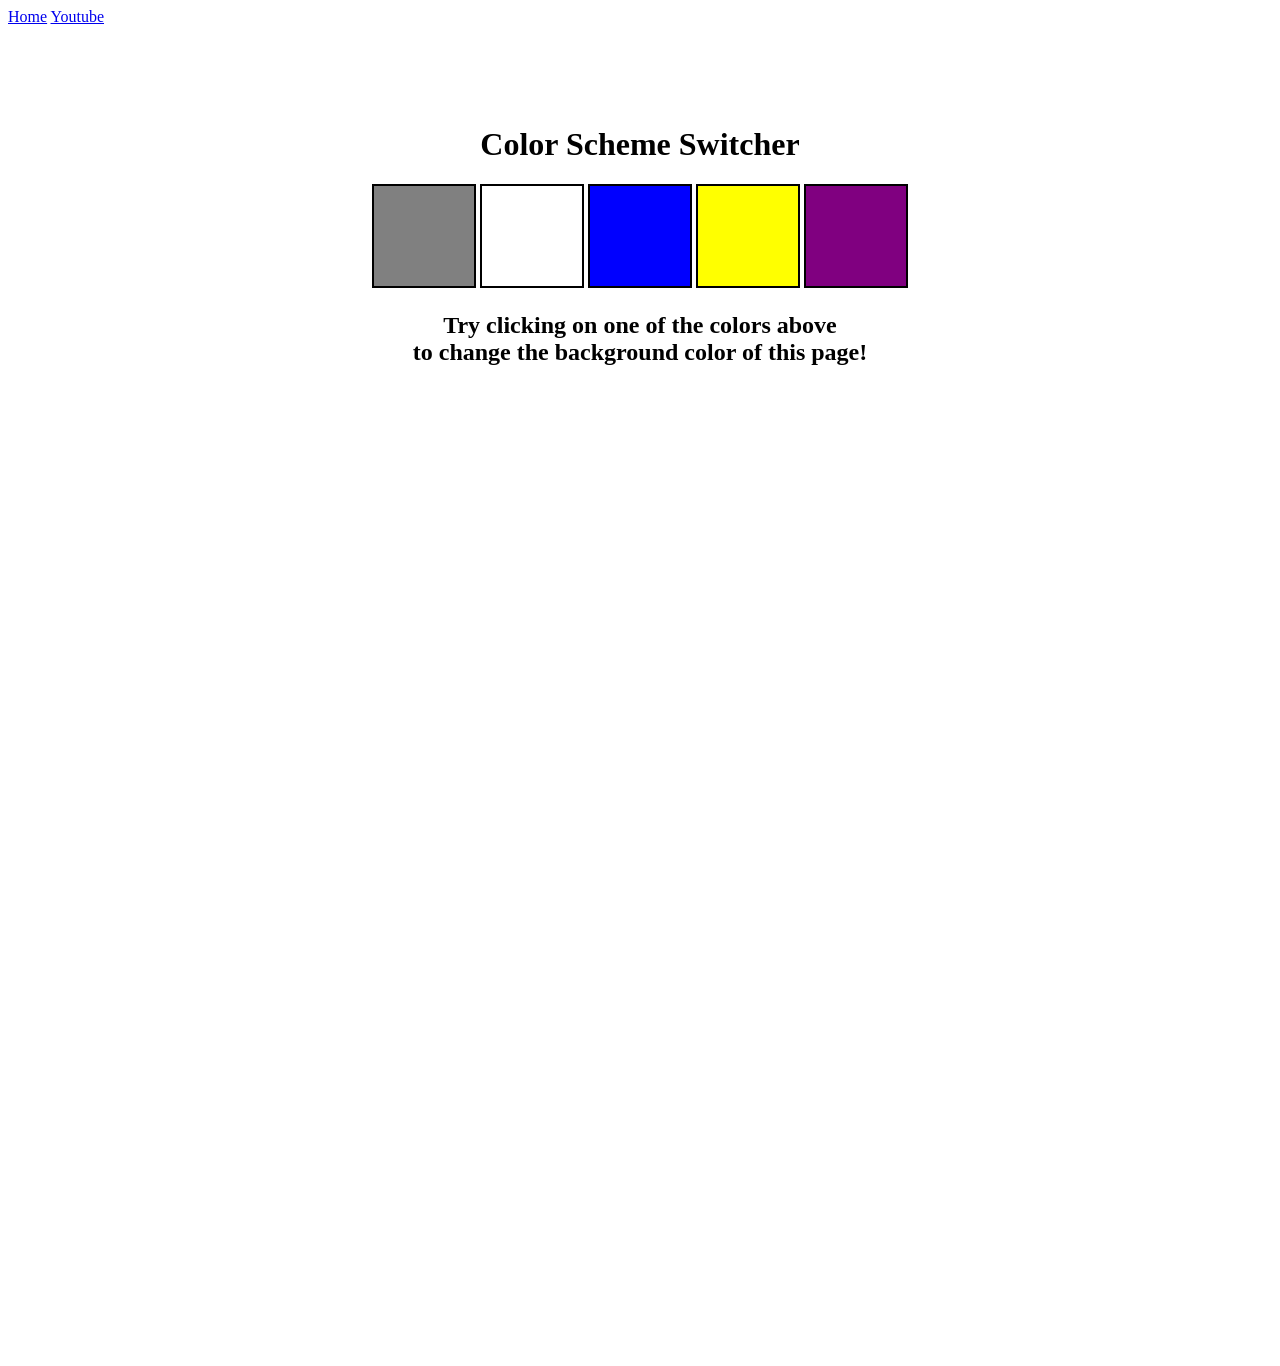
<file: 07_projects/1-colorChanger/index.html>
<!DOCTYPE html>
<html lang="en">
<head>
    <meta charset="UTF-8">
    <meta name="viewport" content="width=device-width, initial-scale=1.0">
    <link rel="stylesheet" href="style.css">
    <title>Javascript Background Color Switcher</title>
</head>
<body>
    <nav>
        <a href="/"aria-current="page">Home</a>
        <a target="_blank" href="https://www.youtube.com">Youtube</a>
    </nav>
    <div class="canvas">
        <h1>Color Scheme Switcher</h1>
        <span class="button" id="grey"></span>
        <span class="button" id="white"></span>
        <span class="button" id="blue"></span>
        <span class="button" id="yellow"></span>
        <span class="button" id="purple"></span>
        <h2>Try clicking on one of the colors above <span>to change the background color of this page!</span></h2>
    </div>
    <script src="chaiaurcode.js"></script>
</body>
</html>
</file>
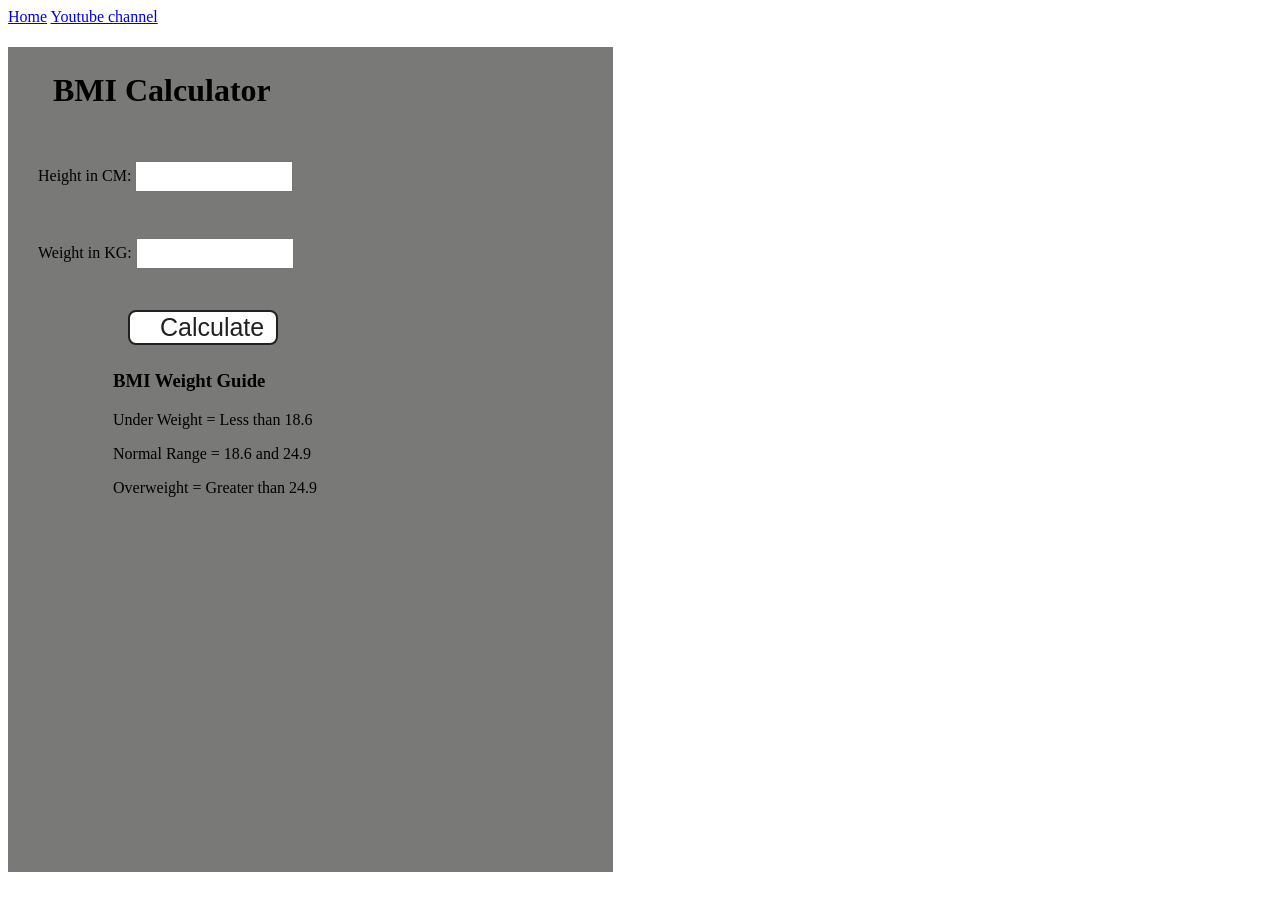
<file: 07_projects/2-BMICalculator/index.html>
<!DOCTYPE html>
<html lang="en">
<head>
    <meta charset="UTF-8">
    <meta name="viewport" content="width=device-width, initial-scale=1.0">
    <link rel="stylesheet" href="style.css">
    <title>BMI Calculator</title>
</head>
<body>
    <nav>
        <a href="/" aria-current="page">Home</a>
        <a target="_blank" href="https://www.youtube.com">Youtube channel</a>
    </nav>
    <div class="container">
        <h1>BMI Calculator</h1>
        <form>
            <p><label>Height in CM: </label><input type="text" id="height" /></p>
            <p><label>Weight in KG: </label><input type="text" id="weight" /></p>
            <button>Calculate</button>
            <div id="results"></div>
            <div id="weight-guide">
                <h3>BMI Weight Guide</h3>
                <p>Under Weight = Less than 18.6</p>
                <p>Normal Range = 18.6 and 24.9</p>
                <p>Overweight = Greater than 24.9</p>
            </div>
        </form>
    </div>
</body>
<script src="chaiaurcode.js"></script>
</html>
</file>
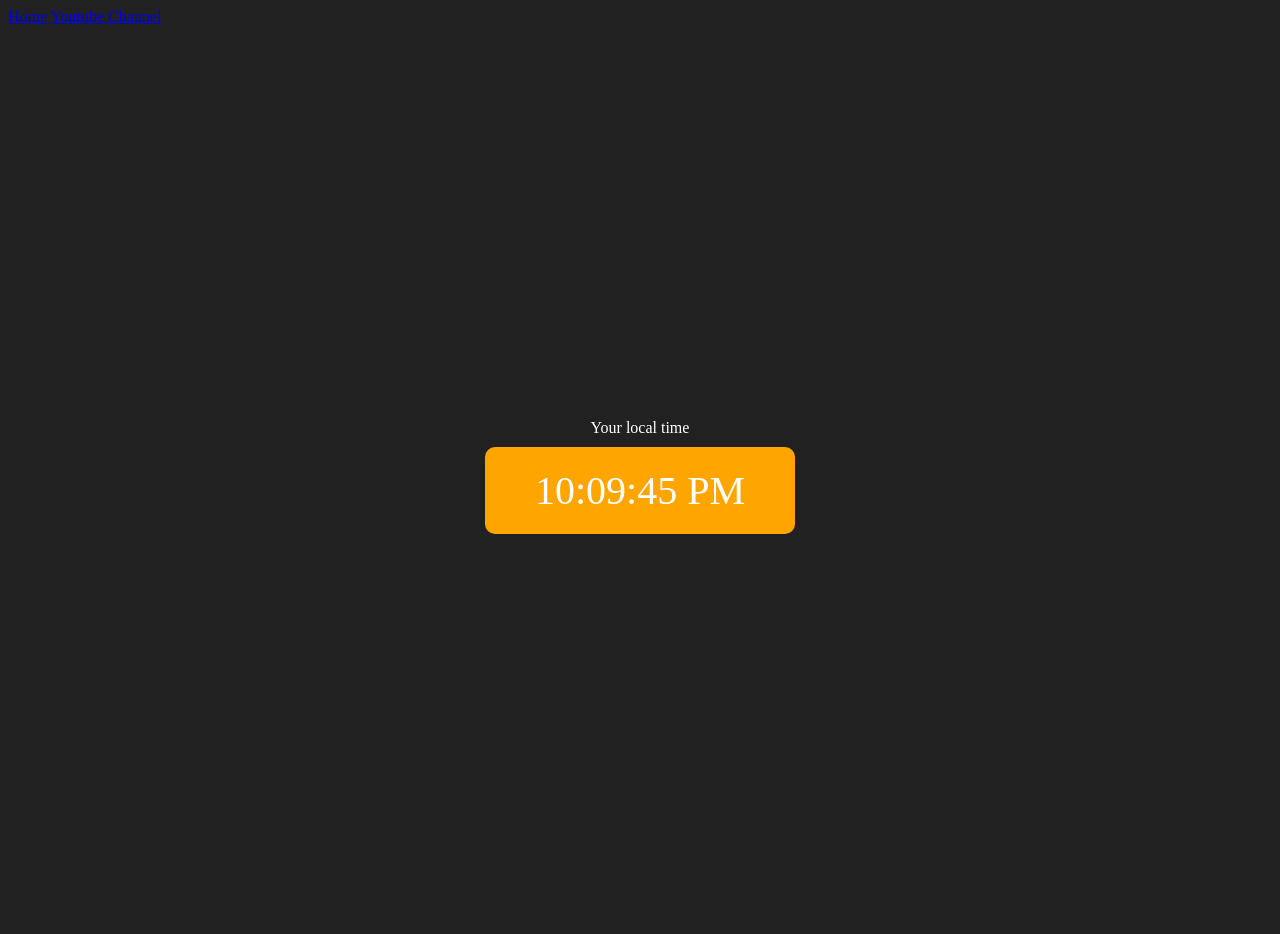
<file: 07_projects/3-DigitalClock/index.html>
<!DOCTYPE html>
<html lang="en">
<head>
    <meta charset="UTF-8">
    <meta name="viewport" content="width=device-width, initial-scale=1.0">
    <link rel="stylesheet" href="style.css">
    <title>Your Local Time</title>
</head>
<body>
    <nav>
        <a href="/" aria-current="page">Home</a>
        <a target="_blank" href="https://www.youtube.com">Youtube Channel</a>
    </nav>
    <div class="center">
        <div id="banner">
            <span>Your local time</span>
        </div>
        <div id="clock"></div>
    </div>
    <script src="chaiaurcode.js"></script>
</body>
</html>
</file>
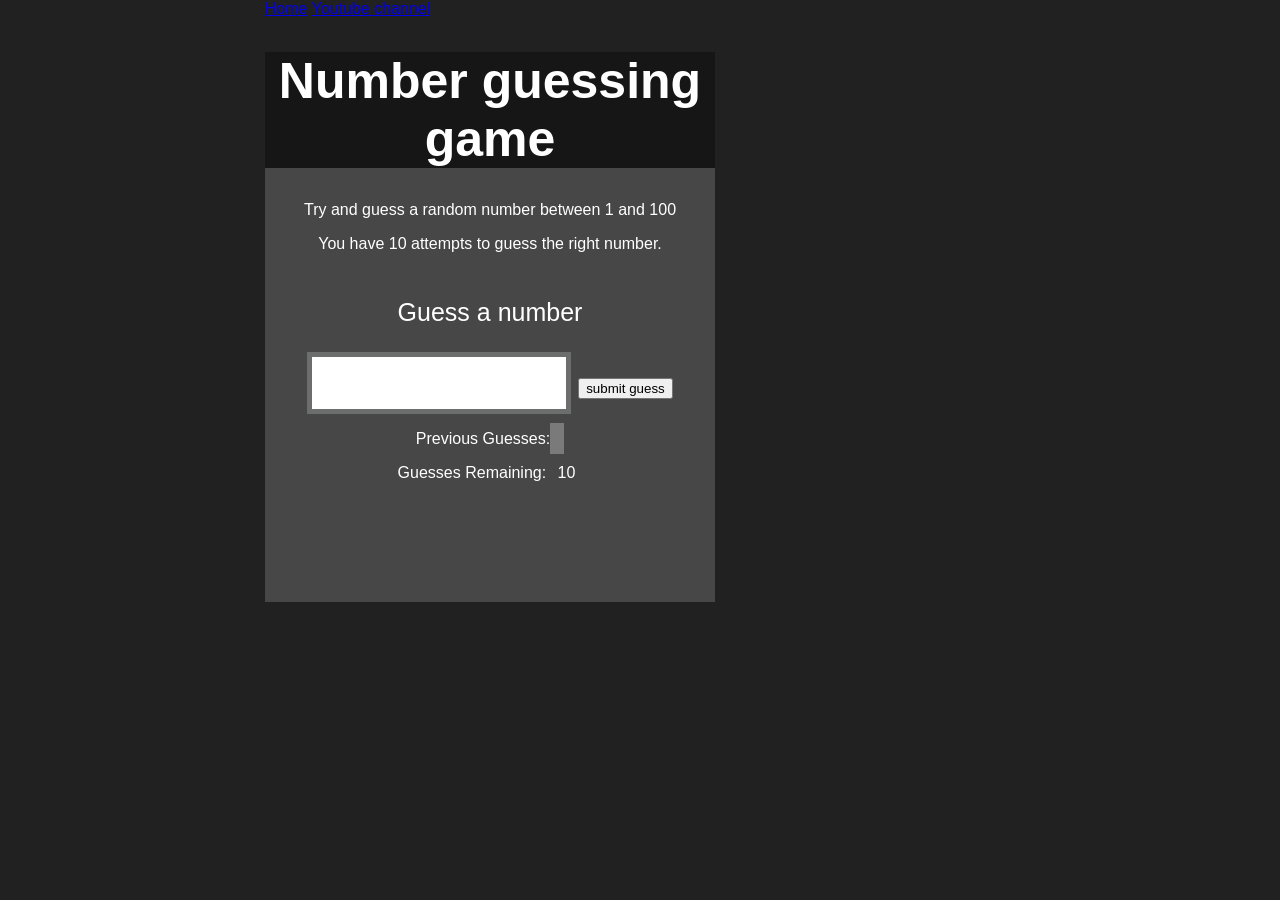
<file: 07_projects/4-GuessTheNumber/index.html>
<!DOCTYPE html>
<html lang="en">
<head>
    <meta charset="UTF-8">
    <meta name="viewport" content="width=device-width, initial-scale=1.0">
    <title>Number Guessing Game</title>
    <link rel="stylesheet" href="style.css">
</head>
<body>
    <nav>
        <a href="/" aria-current="page">Home</a>
        <a target="_blank" href="https://www.youtube.com">Youtube channel</a>
    </nav>

    <div id="wrapper">
        <h1>Number guessing game</h1>
        <p>Try and guess a random number between 1 and 100</p>
        <p>You have 10 attempts to guess the right number.</p>
        <br>
        <form class="form">
            <label for="guessField" id="guess">Guess a number</label>
            <input type="text" id="guessField" class="guessField">
            <input type="submit" id="submit" value="submit guess" class="guessSubmit">
        </form>

        <div class="resultParas">
            <p>Previous Guesses: 
                <span class="guesses"></span>
            </p>
            <p>Guesses Remaining: <span class="lastResult">10</span></p>
            <p class="lowOrHi"></p>
        </div>
    </div>
    <script src="chaiaurcode.js"></script>
</body>
</html>
</file>
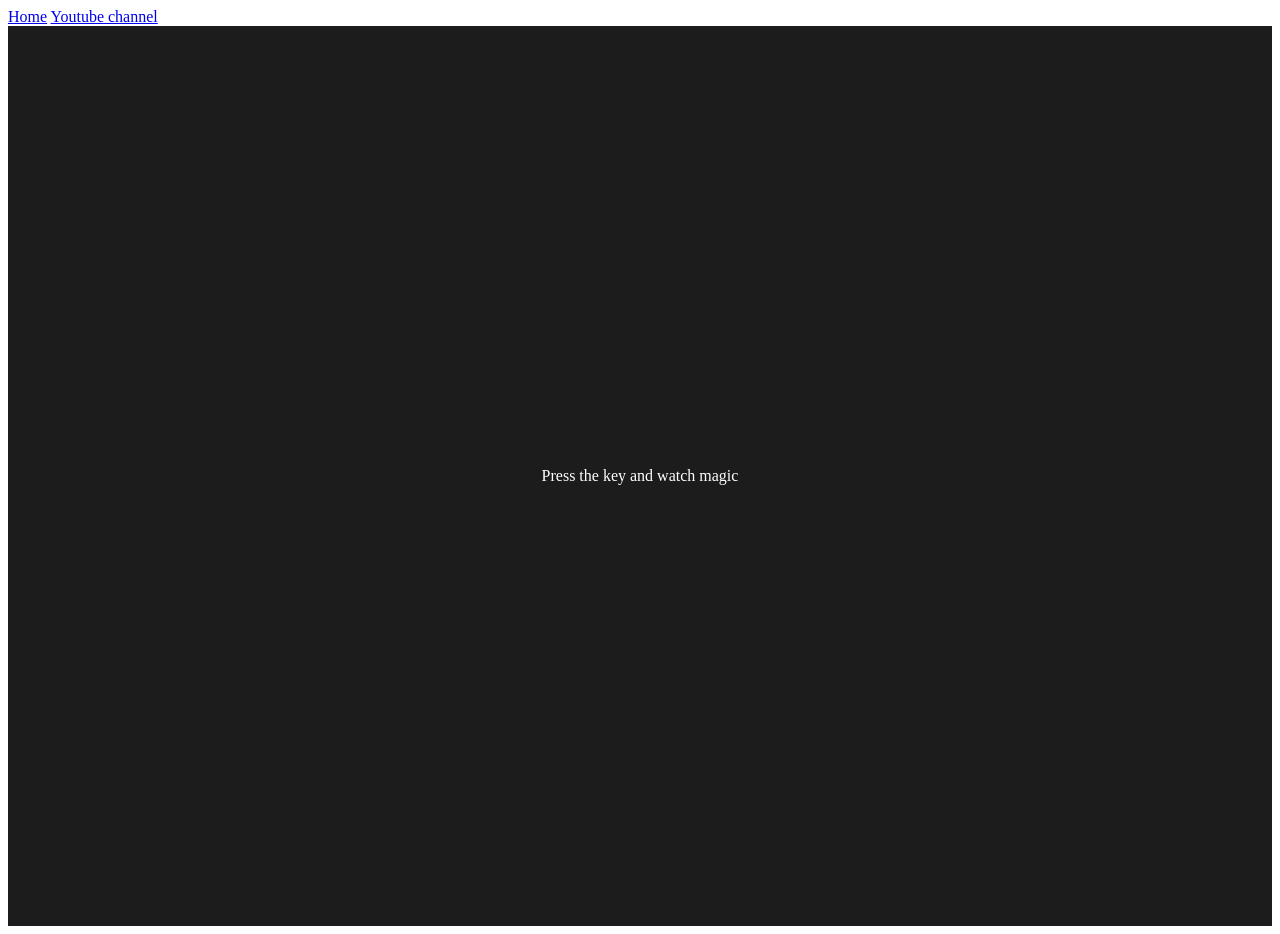
<file: 07_projects/5-keyboard/index.html>
<!DOCTYPE html>
<html lang="en">
<head>
    <meta charset="UTF-8">
    <meta name="viewport" content="width=device-width, initial-scale=1.0">
    <link rel="stylesheet" href="style.css">
    <title>Event Keycodes</title>
</head>
<body>
    <nav>
        <a href="/" aria-current="page">Home</a>
        <a target="_blank" href="https://www.youtube.com">Youtube channel</a>
    </nav>
    <div class="project">
        <div id="insert">
            <div class="key">Press the key and watch magic</div>
        </div>
    </div>

    <script src="./chaiaurcode.js"></script>
</body>
</html>
</file>
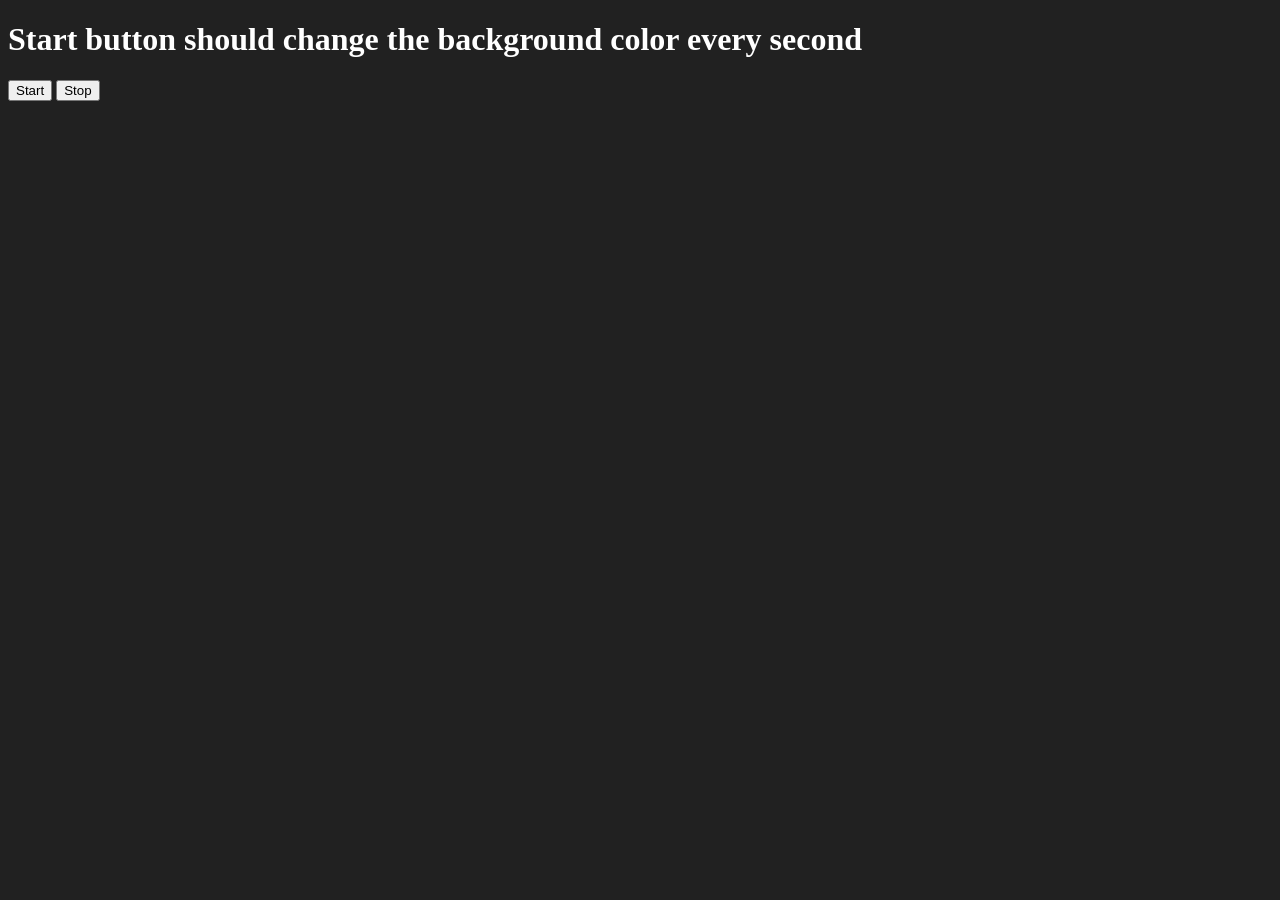
<file: 07_projects/6-unlimitedColors/index.html>
<!DOCTYPE html>
<html lang="en">
<head>
    <meta charset="UTF-8">
    <meta name="viewport" content="width=device-width, initial-scale=1.0">
    <title>Color changing game</title>
    <link rel="stylesheet" href="style.css">
</head>
<body>
    <h1>Start button should change the background color every second</h1>
    <button id="start">Start</button>
    <button id="stop">Stop</button>
    <script src="script.js"></script>
</body>
</html>
</file>
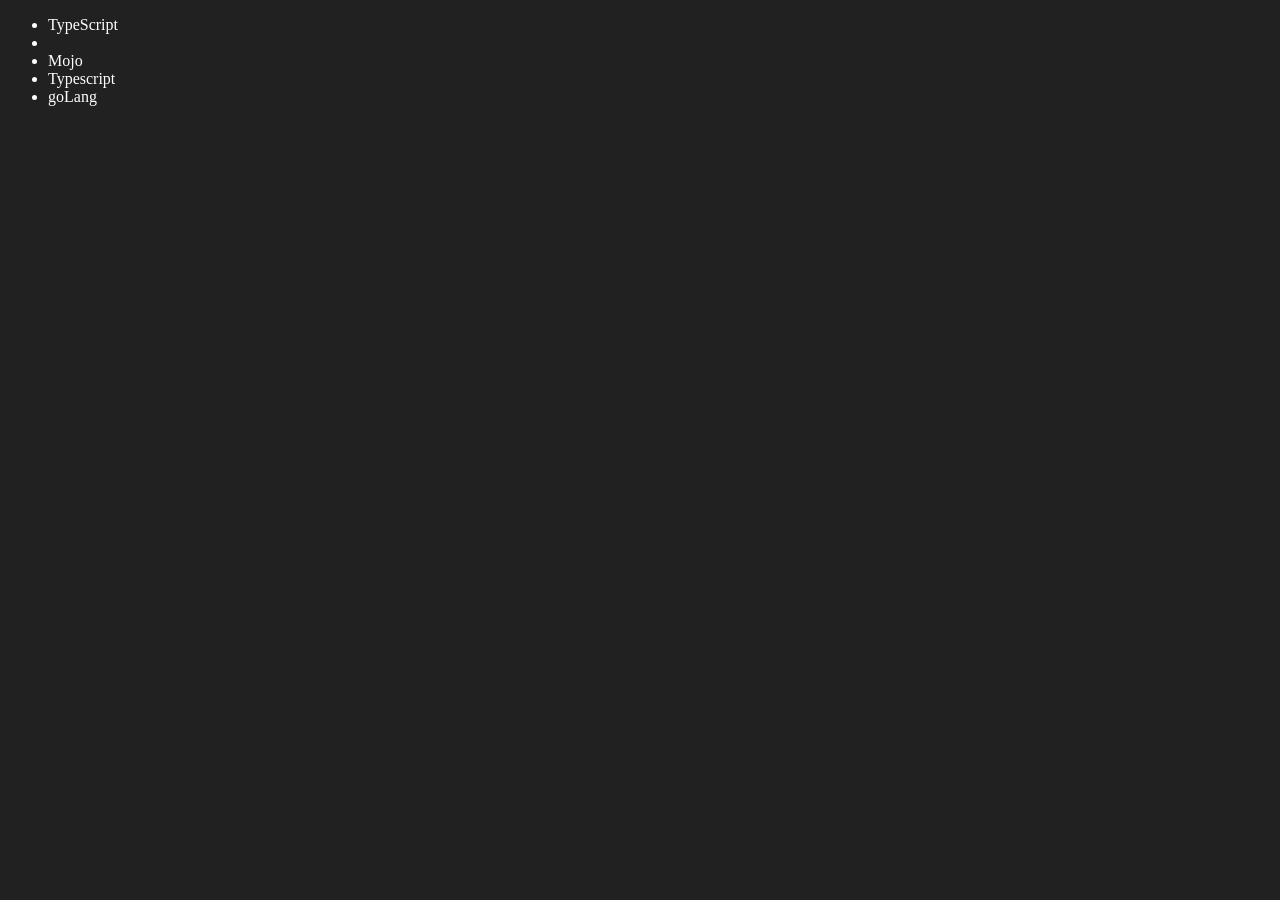
<file: 06_dom/four.html>
<!DOCTYPE html>
<html lang="en">
<head>
    <meta charset="UTF-8">
    <meta name="viewport" content="width=device-width, initial-scale=1.0">
    <title>Chai aur code | DOM</title>
</head>
<body style="background-color: #212121; color: #fff;">
    <ul class="language">
        <li>Javascript</li>
    </ul>
</body>
<script>
        function addLanguage(langName){
            const li = document.createElement('li');
            li.innerHTML = `${langName}`
            document.querySelector('.language').appendChild(li);
        }
        addLanguage("python");
        addLanguage("Typescript");

        function addOptiLanguage(langName) {
            const li = document.createElement('li');
            li.appendChild(document.createTextNode(langName));
            document.querySelector('.language').appendChild(li);
        }
        addOptiLanguage('goLang')

        //Edit
        const secondLang = document.querySelector("li:nth-child(2)")
        // secondLang.innerHTML = "Mojo"
        const newLi = document.createElement('li');
        newLi.textContent = "Mojo";
        secondLang.replaceWith(newLi);

        //edit
        const firstLang = document.querySelector("li:first-child")
        firstLang.outerHTML = '<li>TypeScript<li>'

        //remove
        const lastLang = document.querySelector('li:last-child')
        langLang.remove()
</script>
</html>
</file>
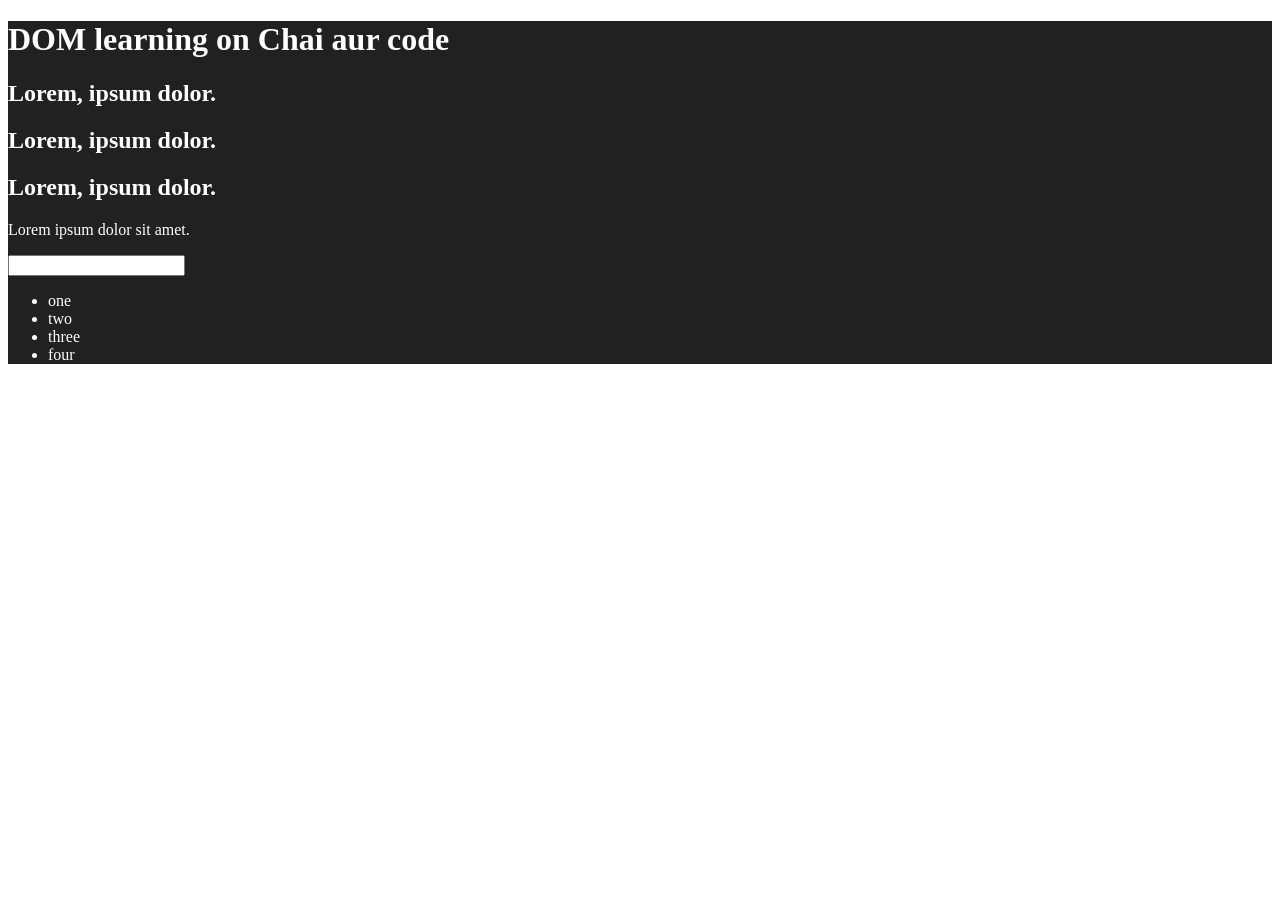
<file: 06_dom/one.html>
<!DOCTYPE html>
<html lang="en">
<head>
    <meta charset="UTF-8">
    <title>DOM learning</title>
    <style>
        .bg-black {
            background-color: #212121;
            color: #fff;
        }
        
    </style>
</head>
<body>
    <div class="bg-black">
        <h1 id="title" class="heading">DOM learning on Chai aur code <span style="display: none;">test text</span></h1>
        <h2>Lorem, ipsum dolor.</h2>
        <h2>Lorem, ipsum dolor.</h2>
        <h2>Lorem, ipsum dolor.</h2>
        <p>Lorem ipsum dolor sit amet.</p>
        <input type="password" name="" id="">

        <ul>
            <li class="list-item">one</li>
            <li class="list-item">two</li>
            <li class="list-item">three</li>
            <li class="list-item">four</li>
        </ul>
    </div>
</body>
</html>
</file>
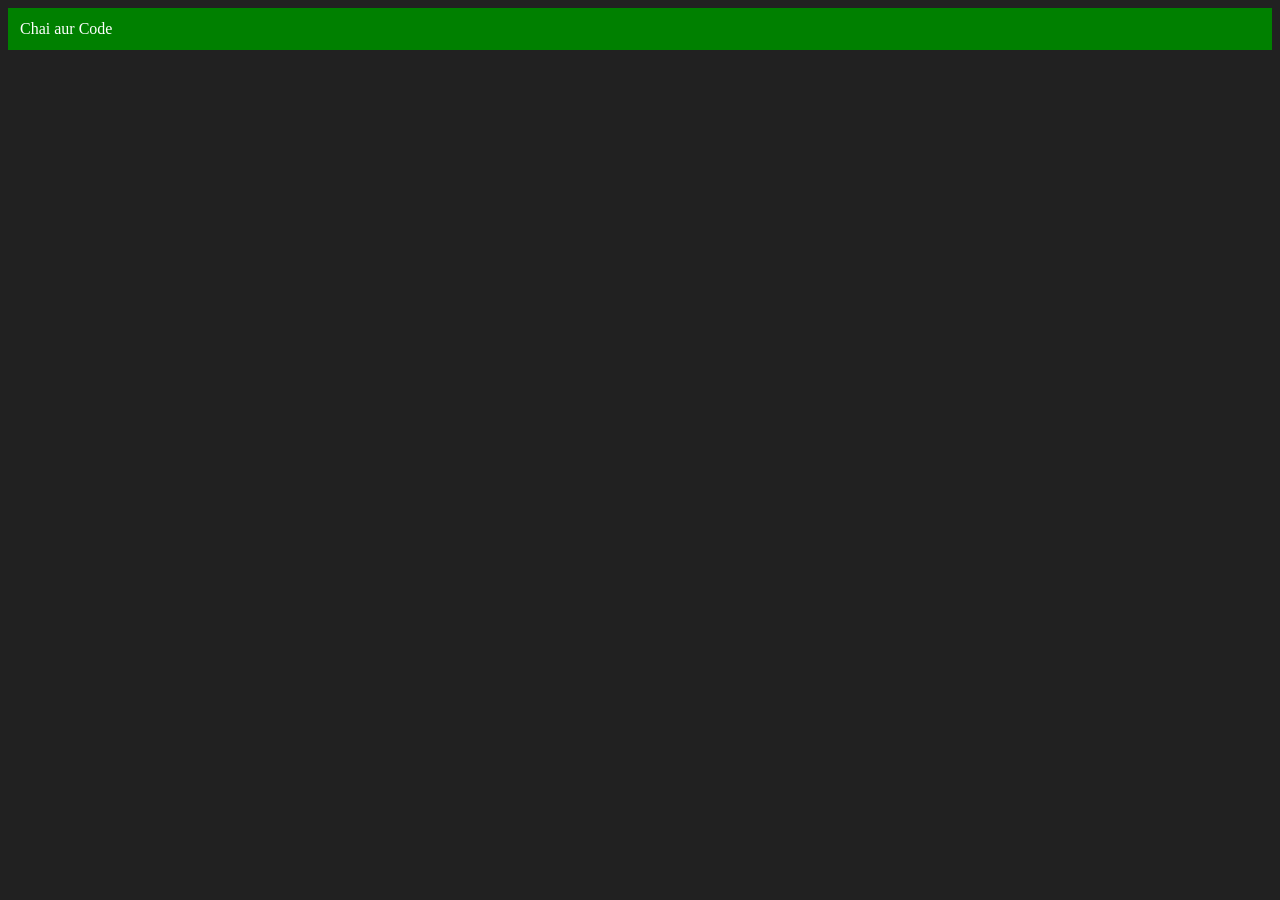
<file: 06_dom/three.html>
<!DOCTYPE html>
<html lang="en">
<head>
    <meta charset="UTF-8">
    <meta name="viewport" content="width=device-width, initial-scale=1.0">
    <title>Chai aur code </title>
</head>
<body style="background-color: #212121; color: #fff;">
    
</body>
<script>
    const div = document.createElement('div')
    console.log(div);
    div.className = "main";
    div.Id = Math.round(Math.random() * 10 + 1);
    div.setAttribute("title", "generated title");
    div.style.backgroundColor = "green";
    div.style.padding = "12px";
    // div.innerText = "Chai aur Code";
    const addText = document.createTextNode("Chai aur Code");
    div.appendChild(addText)
    document.body.appendChild(div);
</script>
</html>
</file>
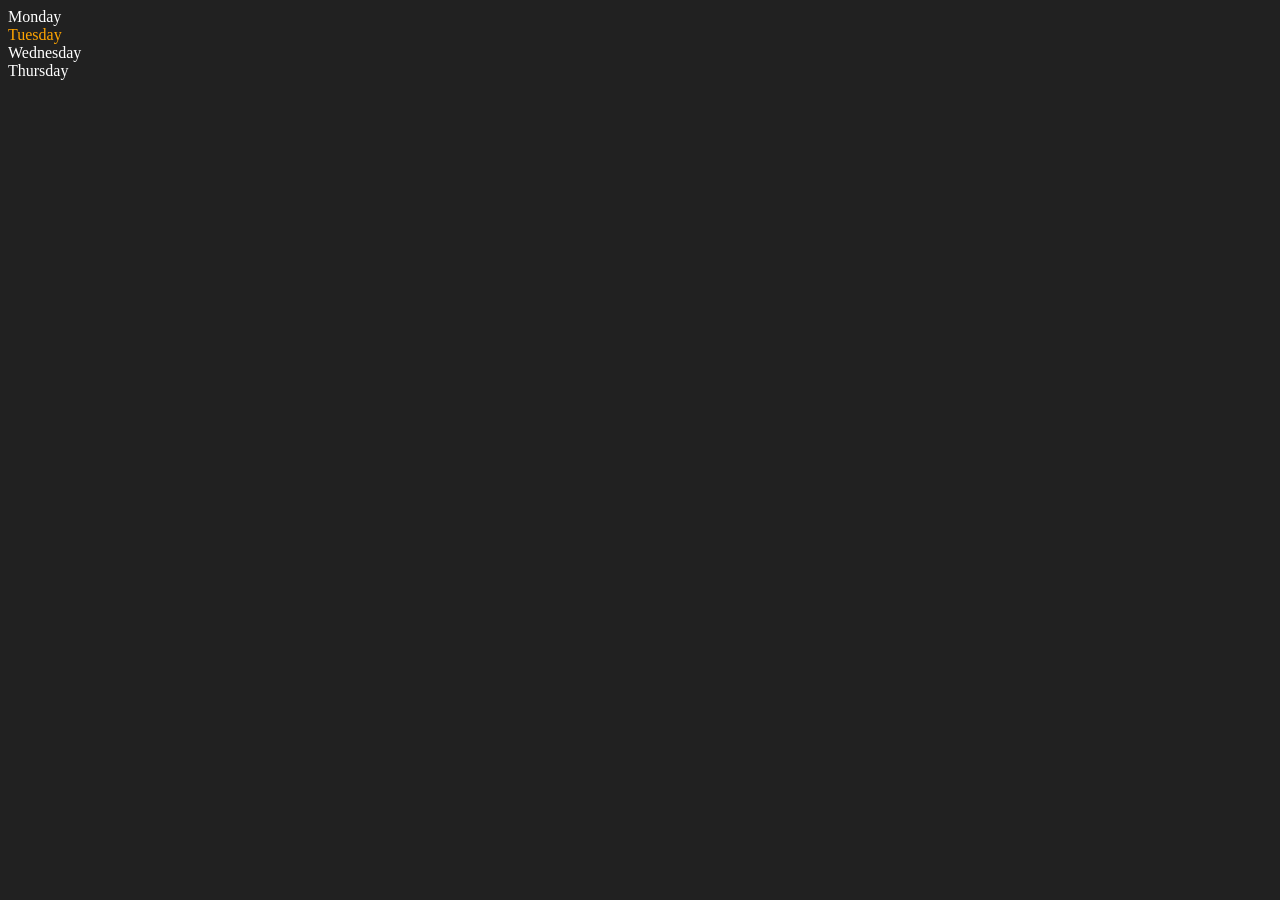
<file: 06_dom/two.html>
<!DOCTYPE html>
<html lang="en">
<head>
    <meta charset="UTF-8">
    <meta name="viewport" content="width=device-width, initial-scale=1.0">
    <title>DOM | Chai aur code</title>
</head>
<body style="background-color: #212121; color: #fff;">
    <div class="parent">
        <div class="day">Monday</div>
        <div class="day">Tuesday</div>
        <div class="day">Wednesday</div>
        <div class="day">Thursday</div>
    </div>
</body>
<script>
    const parent = document.querySelector('.parent');
    // console.log(parent);
    // console.log(parent.children);
    // console.log(parent.children[1].innerHTML);
    // for (let i = 0; i < parent.children.length; i++) {
    //     console.log(parent.children[i].innerHTML);
        
    // }
    parent.children[1].style.color = "orange"
    // console.log(parent.firstElementChild);
    // console.log(parent.lastElementChild);

    const dayOne = document.querySelector('.day')
    // console.log(dayOne);
    // console.log(dayOne.parentElement);
    // console.log(dayOne.nextElementSibling);

    console.log("NODES: ", parent.childNodes); // discussing nodelist
    


    
    
    
    
</script>
</html>
</file>
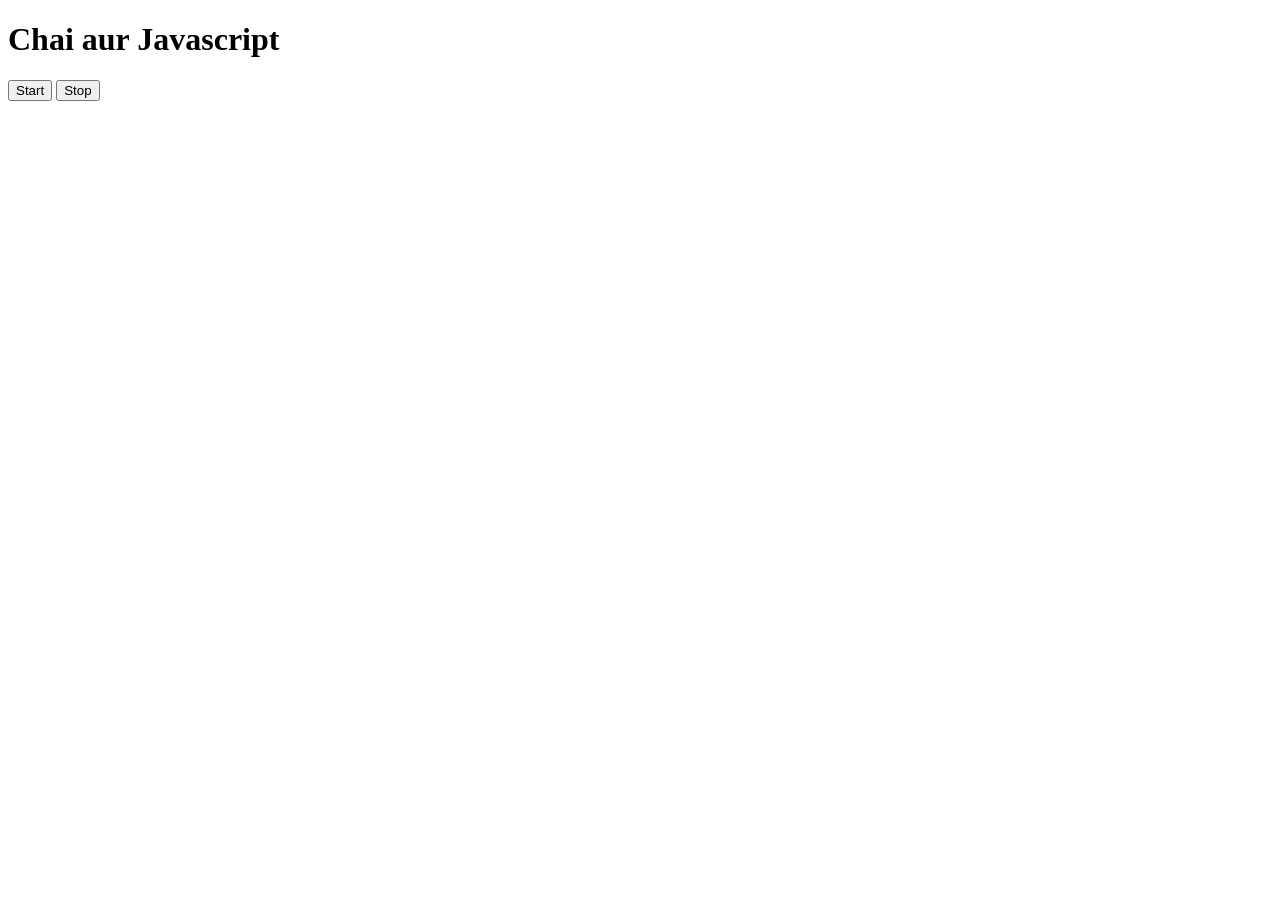
<file: 08_events/three.html>
<!DOCTYPE html>
<html lang="en">
<head>
    <meta charset="UTF-8">
    <meta name="viewport" content="width=device-width, initial-scale=1.0">
    <title>Document</title>
</head>
<body>
    <h1>Chai aur Javascript</h1>
    <button id="start">Start</button>
    <button id="stop">Stop</button>
</body>
<script>
    const sayDate = function(){
        console.log("Current time:", Date.now());
    }

    let intervalId;  // Declare once in outer scope

    document.querySelector('#start').addEventListener('click', function(){
        intervalId = setInterval(sayDate, 1000);
        console.log("Interval started");
    });

    document.querySelector('#stop').addEventListener('click', function(){
        clearInterval(intervalId);
        console.log("Interval stopped");
    });
</script>
</html>
</file>
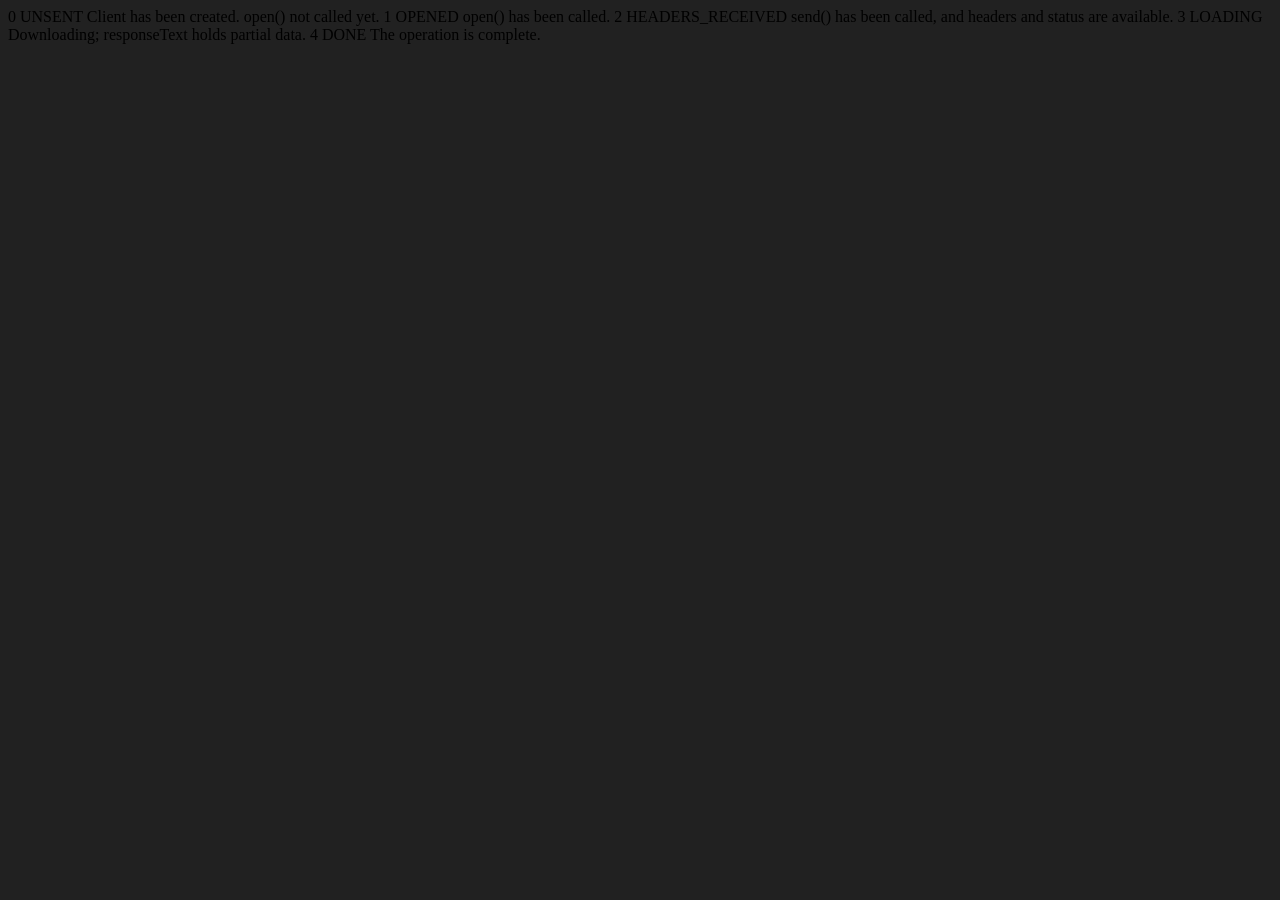
<file: 10_advance_one/ApiRequest.html>
<!DOCTYPE html>
<html lang="en">
<head>
    <meta charset="UTF-8">
    <meta name="viewport" content="width=device-width, initial-scale=1.0">
    <title>Document</title>
</head>
<body style="background-color: #212121;">
    0	UNSENT	Client has been created. open() not called yet.
1	OPENED	open() has been called.
2	HEADERS_RECEIVED	send() has been called, and headers and status are available.
3	LOADING	Downloading; responseText holds partial data.
4	DONE	The operation is complete.
</body>
<script>
    const requestUrl = 'https://api.github.com/users/Nrusinghcharanpatnaik';
    const xhr = new XMLHttpRequest();
    xhr.open('GET', requestUrl);
    xhr.onreadystatechange = function(){
        console.log(xhr.readyState);
        if(xhr.readyState === 4) {
            const data = JSON.parse(this.responseText);
            console.log(typeof data);
            console.log(data.followers);
        }
    }
    xhr.send()
</script>
</html>
</file>
<file: 07_projects/1-colorChanger/style.css>
html {
    margin: 0;
}

span {
    display: block;
}

.canvas {
    margin: 100px auto 1000px;
    width: 80%;
    text-align: center;
}

.button {
    width: 100px;
    height: 100px;
    border: 2px solid black;
    display: inline-block;
}

#grey {
    background: grey;
}

#white {
    background: white;
}

#blue {
    background: blue;
}

#yellow {
    background: yellow;
}

#purple {
    background: purple;
}
</file>
<file: 07_projects/2-BMICalculator/style.css>
.container {
    width: 575px;
    height: 825px;
    background-color: #797978;
    padding-left: 30px;
}

#height,
#weight {
    width: 150px;
    height: 25px;
    margin-top: 30px;
}

#weight-guide {
    margin-left: 75px;
    margin-top: 25px;
}

#results {
    font-size: 35px;
    margin-left: 90px;
    margin-top: 20px;
    color: rgb(241, 241, 241);
}

button {
    width: 150px;
    height: 35px;
    margin-left: 90px;
    margin-top: 25px;
    background-color: #fff;
    padding: 1px 30px;
    border-radius: 8px;
    color: #212121;
    text-decoration: none;
    border: 2px solid #212121;
    font-size: 25px;
}

h1 {
    padding-left: 15px;
    padding-top: 25px;
}
</file>
<file: 07_projects/3-DigitalClock/style.css>
body {
    background-color: #212121;
    color: #fff;
}

.center {
    display: flex;
    height: 100vh;
    justify-content: center;
    align-items: center;
    flex-direction: column;
}

#clock {
    font-size: 40px;
    background-color: orange;
    padding: 20px 50px;
    margin-top: 10px;
    border-radius: 10px;
}
</file>
<file: 07_projects/4-GuessTheNumber/style.css>
html {
    font-family: sans-serif;
}

body {
    width: 100%;
    max-width: 750px;
    min-width: 480px;
    margin: 0 auto;
    background-color: #212121;
    color: #fff;
}

.lastResult {
    color: white;
    padding: 7px;
}

.guesses {
    color: white;
    padding: 7px;
    background-color: #7a7a7a;
}

button {
    background-color: #141414;
    color: #fff;
    width: 250px;
    height: 50px;
    border-radius: 25px;
    font-size: 30px;
    border-style: none;
    margin-top: 30px;
    /* margin-left: 50px; */
}

#subt {
    background-color: #161616;
    color: #ffffff;
    width: 200px;
    height: 50px;
    border-radius: 10px;
    font-size: 20px;
    border-style: none;
    margin-top: 50px;
    /* margin-left: 75px; */
}

#guessField {
    color: #000;
    width: 250px;
    height: 50px;
    font-size: 30px;
    border-style: none;
    margin-top: 25px;
    /* margin-left: 50px; */
    border: 5px solid #6c6d6d;
    text-align: center;
}

#wrapper {
    box-sizing: border-box;
    text-align: center;
    width: 450px;
    height: 550px;
    background-color: #474747;
    color: #fff;
    font-size: 25px;
}

h1 {
    background-color: #161616;
    color: #fff;
    text-align: center;
}

p {
    font-size: 16px;
    text-align: center;
}
</file>
<file: 07_projects/5-keyboard/style.css>
table, th, tr {
    border: qpx solid #e7e7e7;
}

.project{
    background-color: #1c1c1c;
    color: #ffffff;
    display: flex;
    align-items: center;
    justify-content: center;
    text-align: center;
    height: 100vh;
}

.color {
    color: aliceblue;
    display: flex;
    flex-direction: row;
}
</file>
<file: 07_projects/6-unlimitedColors/style.css>
body {
    background-color: #212121;
    color: #fff;
}
</file>
